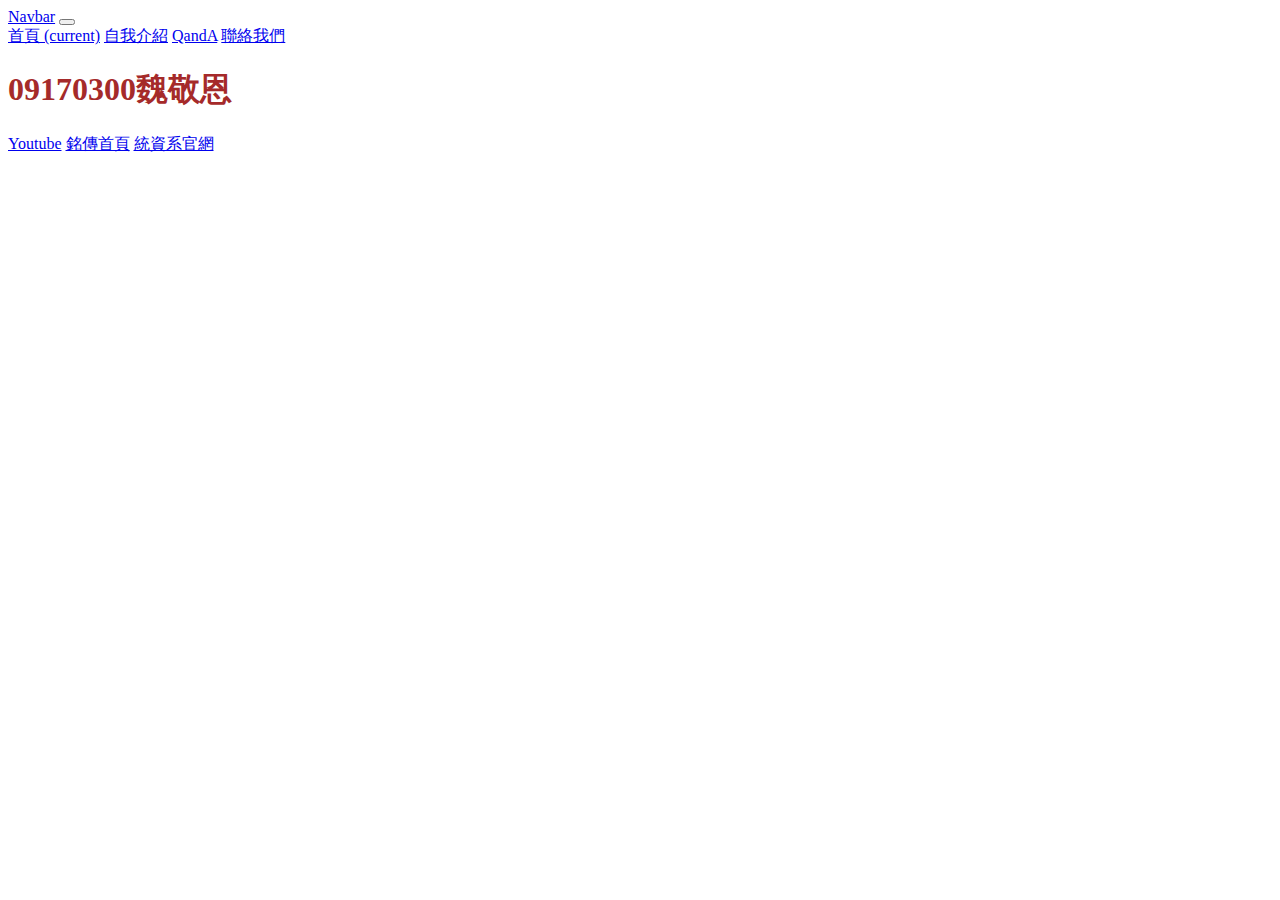
<file: index.html>
<!doctype html>
<html>

<head>
	<meta charset="utf-8">
	<!--分頁顯示的名稱 A-3 -->
	<title>09170300魏敬恩</title>
	
	<!--  引入自己寫的CSS  A-2-->
	<link href="style.css" rel="stylesheet" type="text/css">

	<!--ctrl+/ 打註解 : 這4個link 是給 bootstrap用的 B-1 -->	
	<link rel="stylesheet" href="https://stackpath.bootstrapcdn.com/bootstrap/4.2.1/css/bootstrap.min.css" integrity="sha384-GJzZqFGwb1QTTN6wy59ffF1BuGJpLSa9DkKMp0DgiMDm4iYMj70gZWKYbI706tWS" crossorigin="anonymous">

	<script src="https://code.jquery.com/jquery-3.3.1.slim.min.js" integrity="sha384-q8i/X+965DzO0rT7abK41JStQIAqVgRVzpbzo5smXKp4YfRvH+8abtTE1Pi6jizo" crossorigin="anonymous"></script>

	<script src="https://cdnjs.cloudflare.com/ajax/libs/popper.js/1.14.6/umd/popper.min.js" integrity="sha384-wHAiFfRlMFy6i5SRaxvfOCifBUQy1xHdJ/yoi7FRNXMRBu5WHdZYu1hA6ZOblgut" crossorigin="anonymous"></script>

	<script src="https://stackpath.bootstrapcdn.com/bootstrap/4.2.1/js/bootstrap.min.js" integrity="sha384-B0UglyR+jN6CkvvICOB2joaf5I4l3gm9GU6Hc1og6Ls7i6U/mkkaduKaBhlAXv9k" crossorigin="anonymous"></script>
</head>	
	  
<body>

<!--給導覽列一個名字，叫做"bar"-->
<section id="bar">
		<nav class="navbar navbar-expand-md navbar-light bg-light">
			<a class="navbar-brand" href="#">Navbar</a>
			<button class="navbar-toggler" type="button" data-toggle="collapse" data-target="#navbarSupportedContent" aria-controls="navbarSupportedContent" aria-expanded="false" aria-label="Toggle navigation">
				<span class="navbar-toggler-icon"></span>
			</button>


			<div class="collapse navbar-collapse" id="navbarSupportedContent">
					<div class="navbar-nav mr-auto">
						<!--class中的 avtive 代表被選擇中，所以在index.html中，active效果要放在"首頁"這個字上，在intro.html中，active效果要放在"自我介紹"這個字上-->
					<a class="nav-item nav-link active" href="index.html"> 首頁 <span class="sr-only">(current)</span></a>
					<a class="nav-item nav-link" href="intro.html">自我介紹</a>
					<a class="nav-item nav-link" href="QA.html">QandA</a>
					<a class="nav-item nav-link" href="contactus.html">聯絡我們</a>
				
				</div>
	
			</div>
			
		</nav>

</section>
	
<!--給jumbotron一個名稱，叫做 "first"-->
<section id="first">
  <!--套用jumbotron的樣式-->
  <div class="jumbotron">
		<!--將自己的科系名字學號套用乾淨的<h1>樣式-->
  		<h1>09170300魏敬恩</h1>
			<!--新增一個按鈕，套用btn-danger樣式，設定超連結href:到youtube、銘傳官網、XX系官網，而且是開一個新分頁 target="_blank"-->
			
			<!-- C-5 參考連結: https://bootstrap.hexschool.com/docs/4.2/components/buttons/ -->
			<a class="btn btn-outline-danger" href="https://www.youtube.com/" role="button"  target="_blank">Youtube</a>
	  		<a class="btn btn-outline-warning" href="https://web.mcu.edu.tw/" role="button"  target="_blank">銘傳首頁</a>
	  		<a class="btn btn-outline-info" href="http://web.asis.mcu.edu.tw/zh-hant" role="button"  target="_blank">統資系官網</a>
		
				
  </div>
</section>
	

	
	
</body>
</html>
</file>
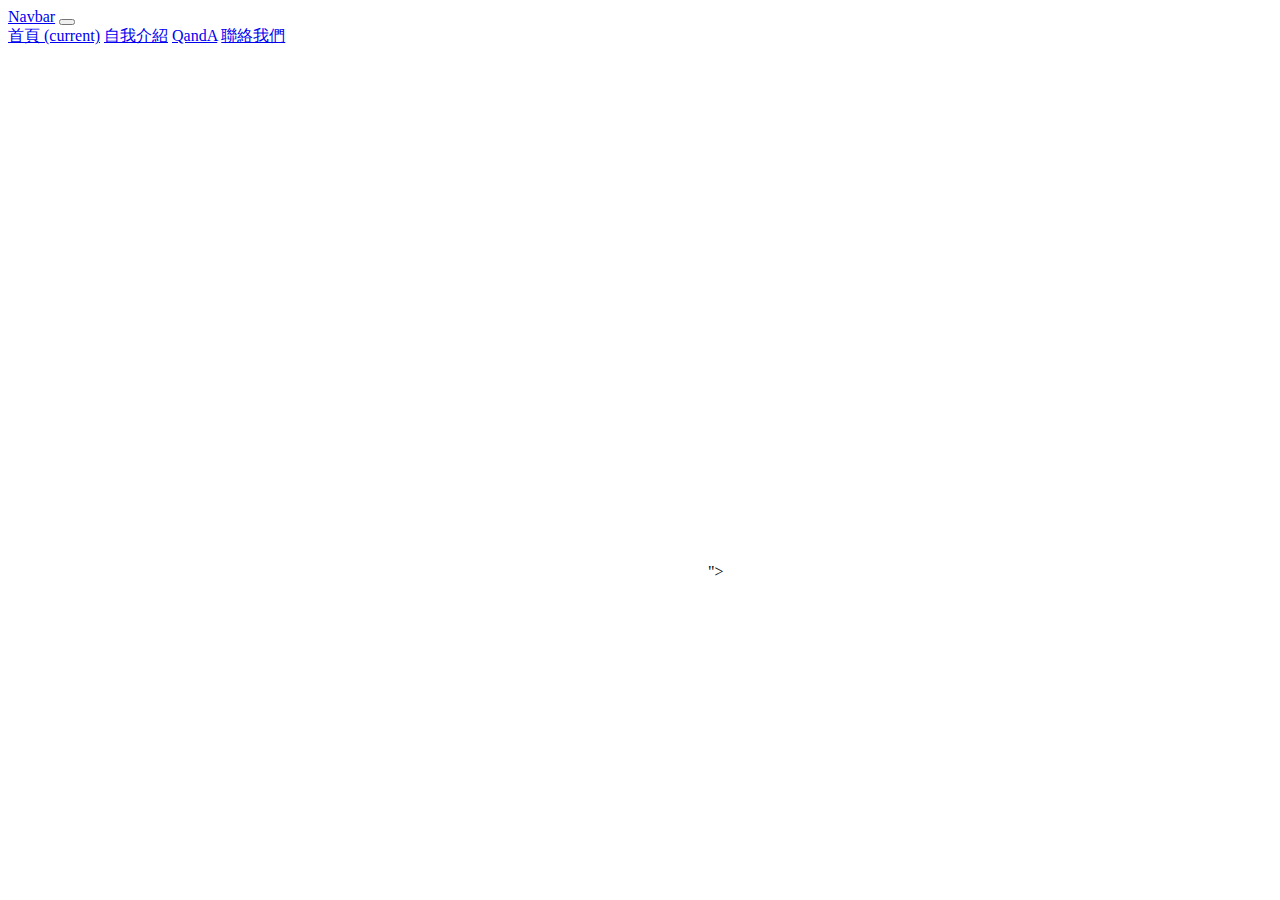
<file: contactus.html>
<head>
	<meta charset="utf-8">
	<!--分頁顯示的名稱 A-3 -->
	<title>聯絡我們</title>
	
	<!--  引入自己寫的CSS  A-2-->
	<link href="style.css" rel="stylesheet" type="text/css">

	<!--ctrl+/ 打註解 : 這4個link 是給 bootstrap用的 B-1 -->	
	<link rel="stylesheet" href="https://stackpath.bootstrapcdn.com/bootstrap/4.2.1/css/bootstrap.min.css" integrity="sha384-GJzZqFGwb1QTTN6wy59ffF1BuGJpLSa9DkKMp0DgiMDm4iYMj70gZWKYbI706tWS" crossorigin="anonymous">

	<script src="https://code.jquery.com/jquery-3.3.1.slim.min.js" integrity="sha384-q8i/X+965DzO0rT7abK41JStQIAqVgRVzpbzo5smXKp4YfRvH+8abtTE1Pi6jizo" crossorigin="anonymous"></script>

	<script src="https://cdnjs.cloudflare.com/ajax/libs/popper.js/1.14.6/umd/popper.min.js" integrity="sha384-wHAiFfRlMFy6i5SRaxvfOCifBUQy1xHdJ/yoi7FRNXMRBu5WHdZYu1hA6ZOblgut" crossorigin="anonymous"></script>

	<script src="https://stackpath.bootstrapcdn.com/bootstrap/4.2.1/js/bootstrap.min.js" integrity="sha384-B0UglyR+jN6CkvvICOB2joaf5I4l3gm9GU6Hc1og6Ls7i6U/mkkaduKaBhlAXv9k" crossorigin="anonymous"></script>
</head>

<body>
<section id="bar">
		<nav class="navbar navbar-expand-md navbar-light bg-light">
			<a class="navbar-brand" href="#">Navbar</a>
			<button class="navbar-toggler" type="button" data-toggle="collapse" data-target="#navbarSupportedContent" aria-controls="navbarSupportedContent" aria-expanded="false" aria-label="Toggle navigation">
				<span class="navbar-toggler-icon"></span>
			</button>


			<div class="collapse navbar-collapse" id="navbarSupportedContent">
					<div class="navbar-nav mr-auto">
						<!--class中的 avtive 代表被選擇中，所以在index.html中，active效果要放在"首頁"這個字上，在intro.html中，active效果要放在"自我介紹"這個字上-->
					<a class="nav-item nav-link active" href="index.html"> 首頁 <span class="sr-only">(current)</span></a>
					<a class="nav-item nav-link" href="intro.html">自我介紹</a>
					<a class="nav-item nav-link" href="QA.html">QandA</a>
					<a class="nav-item nav-link" href="contactus.html">聯絡我們</a>
					
				
				</div>
	
			</div>
			
		</nav>

</section>


<section id="location">
	<iframe src="https://www.google.com/maps/embed?pb=!1m18!1m12!1m3!1d3616.459998354597!2d121.34016311495749!3d24.984480783995586!2m3!1f0!2f0!3f0!3m2!1i1024!2i768!4f13.1!3m3!1m2!1s0x34681e8f88001f51%3A0xde8e62ebe5442d75!2z6YqY5YKz5aSn5a24Leahg-Wckum-nOWxseagoeWNgA!5e0!3m2!1szh-TW!2stw!4v1622087169077!5m2!1szh-TW!2stw" width="600" height="450" style="border:0;" allowfullscreen="" loading="lazy"></iframe>">
</section>


</body>
</file>
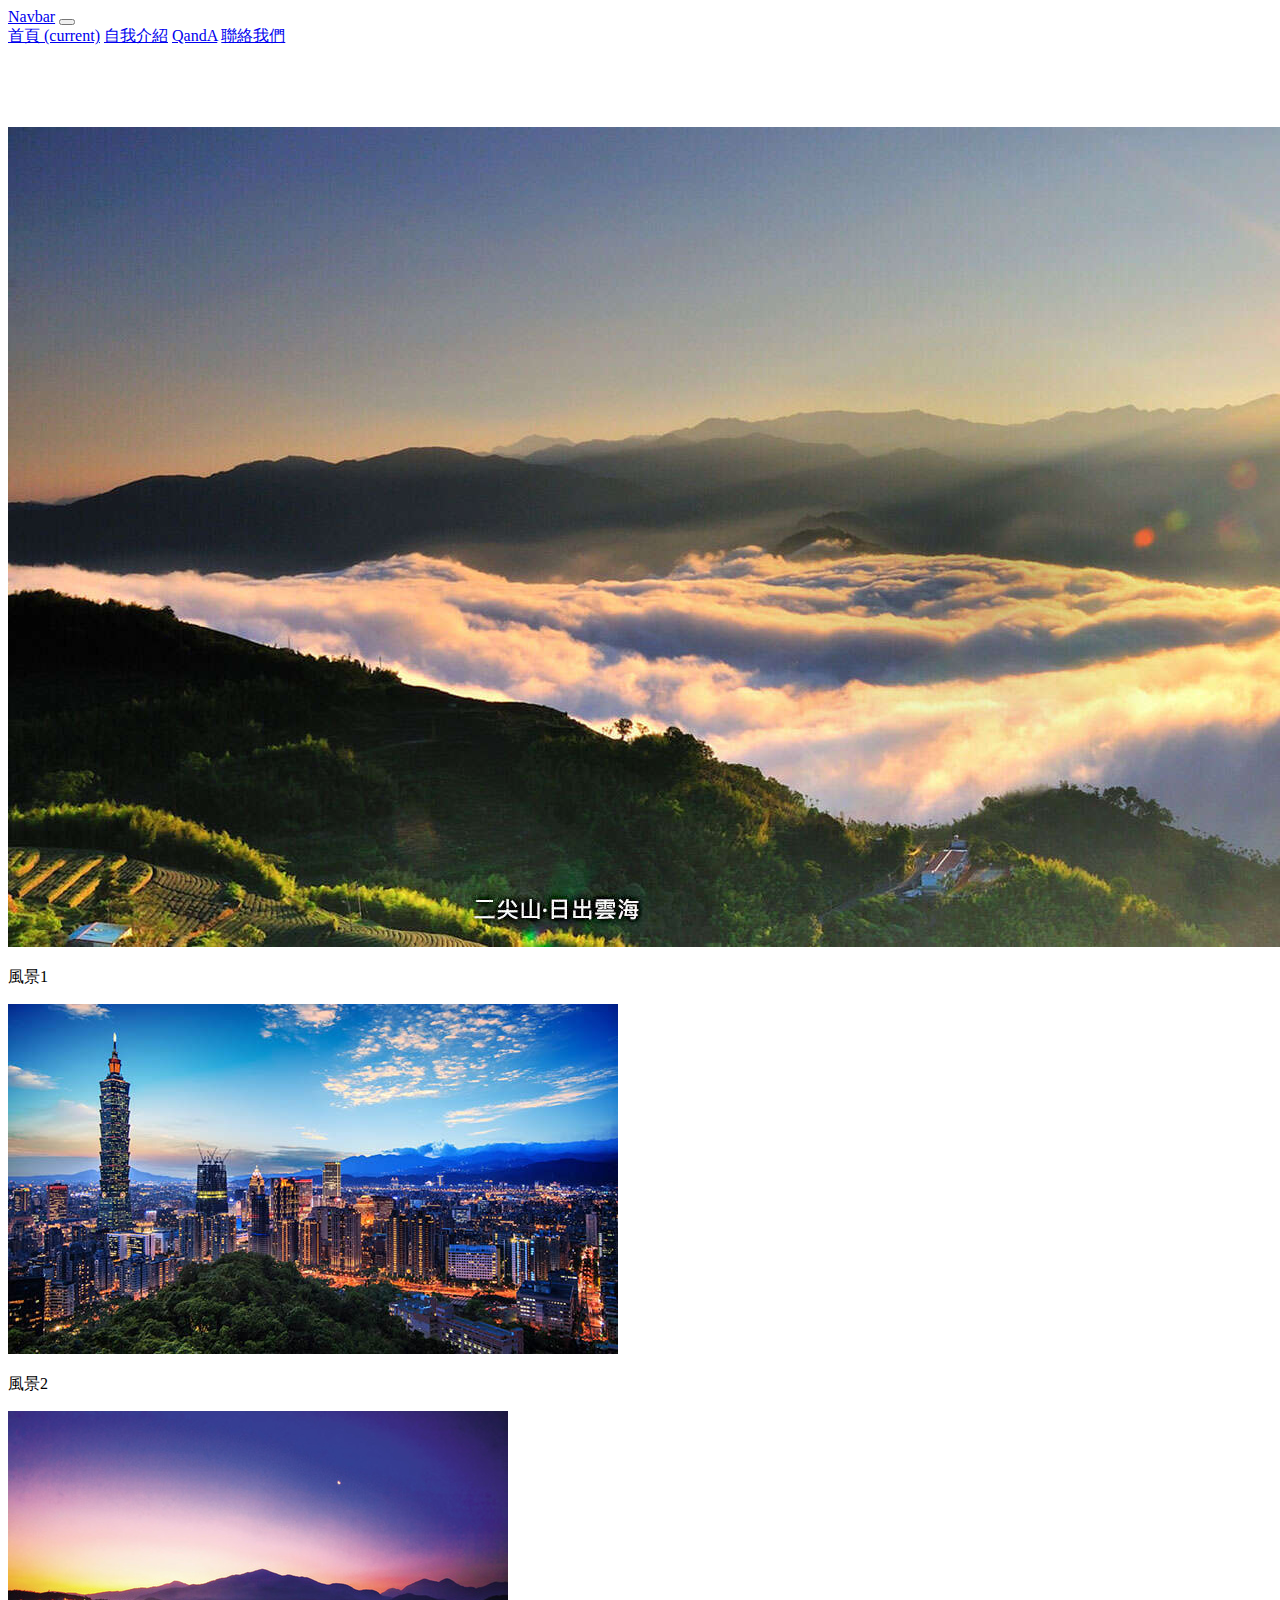
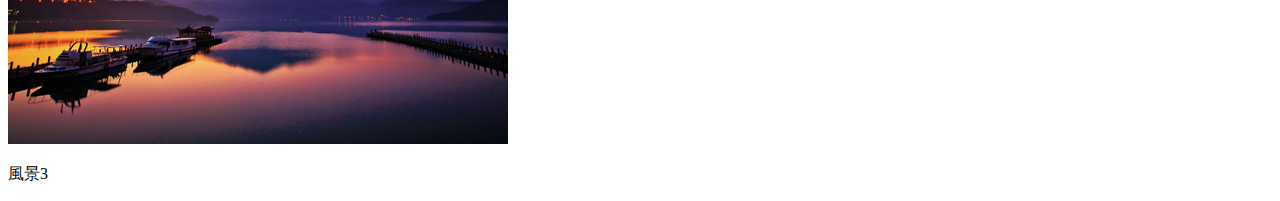
<file: intro.html>
<!doctype html>
<html>
<head>
<meta charset="utf-8">
<!--分頁顯示的名稱  A-4 -->
<title>自我介紹</title>
		
<!--  引入自己寫的CSS  A-2-->
<link href="style.css" rel="stylesheet" type="text/css">
	
<!--ctrl+/ 打註解 : 這4個link 是給 bootstrap用的 B-2 -->
<link rel="stylesheet" href="https://stackpath.bootstrapcdn.com/bootstrap/4.2.1/css/bootstrap.min.css" integrity="sha384-GJzZqFGwb1QTTN6wy59ffF1BuGJpLSa9DkKMp0DgiMDm4iYMj70gZWKYbI706tWS" crossorigin="anonymous">
	 
<script src="https://code.jquery.com/jquery-3.3.1.slim.min.js" integrity="sha384-q8i/X+965DzO0rT7abK41JStQIAqVgRVzpbzo5smXKp4YfRvH+8abtTE1Pi6jizo" crossorigin="anonymous"></script>
       
<script src="https://cdnjs.cloudflare.com/ajax/libs/popper.js/1.14.6/umd/popper.min.js" integrity="sha384-wHAiFfRlMFy6i5SRaxvfOCifBUQy1xHdJ/yoi7FRNXMRBu5WHdZYu1hA6ZOblgut" crossorigin="anonymous"></script>
       
<script src="https://stackpath.bootstrapcdn.com/bootstrap/4.2.1/js/bootstrap.min.js" integrity="sha384-B0UglyR+jN6CkvvICOB2joaf5I4l3gm9GU6Hc1og6Ls7i6U/mkkaduKaBhlAXv9k" crossorigin="anonymous"></script>
</head>

<body>

<!--給導覽列一個名字，叫做"bar"-->

<!-- D-1 複製index.html 裡的導覽列, 一整個section 都要複製 -->
<section id="bar">
		<nav class="navbar navbar-expand-md navbar-light bg-light">
			<a class="navbar-brand" href="#">Navbar</a>
			<button class="navbar-toggler" type="button" data-toggle="collapse" data-target="#navbarSupportedContent" aria-controls="navbarSupportedContent" aria-expanded="false" aria-label="Toggle navigation">
				<span class="navbar-toggler-icon"></span>
			</button>


			<div class="collapse navbar-collapse" id="navbarSupportedContent">
					<div class="navbar-nav mr-auto">
						<!--class中的 avtive 代表被選擇中，所以在index.html中，active效果要放在"首頁"這個字上，在intro.html中，active效果要放在"自我介紹"這個字上-->
					<a class="nav-item nav-link active" href="index.html"> 首頁 <span class="sr-only">(current)</span></a>
					<a class="nav-item nav-link" href="intro.html">自我介紹</a>
						<a class="nav-item nav-link" href="QA.html">QandA</a>
						<a class="nav-item nav-link" href="contactus.html">聯絡我們</a>
					</div>
	
			</div>
			
		</nav>

</section>



<!--把畫面轉成container型態，分成3等分(col-4)
#到style.css裡設定 padding-top，維持跟bar之間的距離	-->
	
<section id="introsecond">
	<div class="container">
		<div class="row">
			<div class="col-4">
				<div class="card" style="width: 18rem;">
				  <img src="img/1.jpg" class="card-img-top">
				  <div class="card-body">
    			  <p class="card-text">風景1</p>
				  </div>
				</div>
			</div>
			
			<div class="col-4">
				<div class="card" style="width: 18rem;">
					<img src="img/2.jfif" class="card-img-top">
					<div class="card-body">
					<p class="card-text">風景2</p>
					</div>
				</div>
			</div>
			
			<div class="col-4">
				<div class="card" style="width: 18rem;">
					<img src="img/3.jpg" class="card-img-top" >
					<div class="card-body">
					<p class="card-text">風景3</p>
					</div>
				</div>
			</div>
		</div>
	</div>
</section>
	
</body>
</html>
</file>
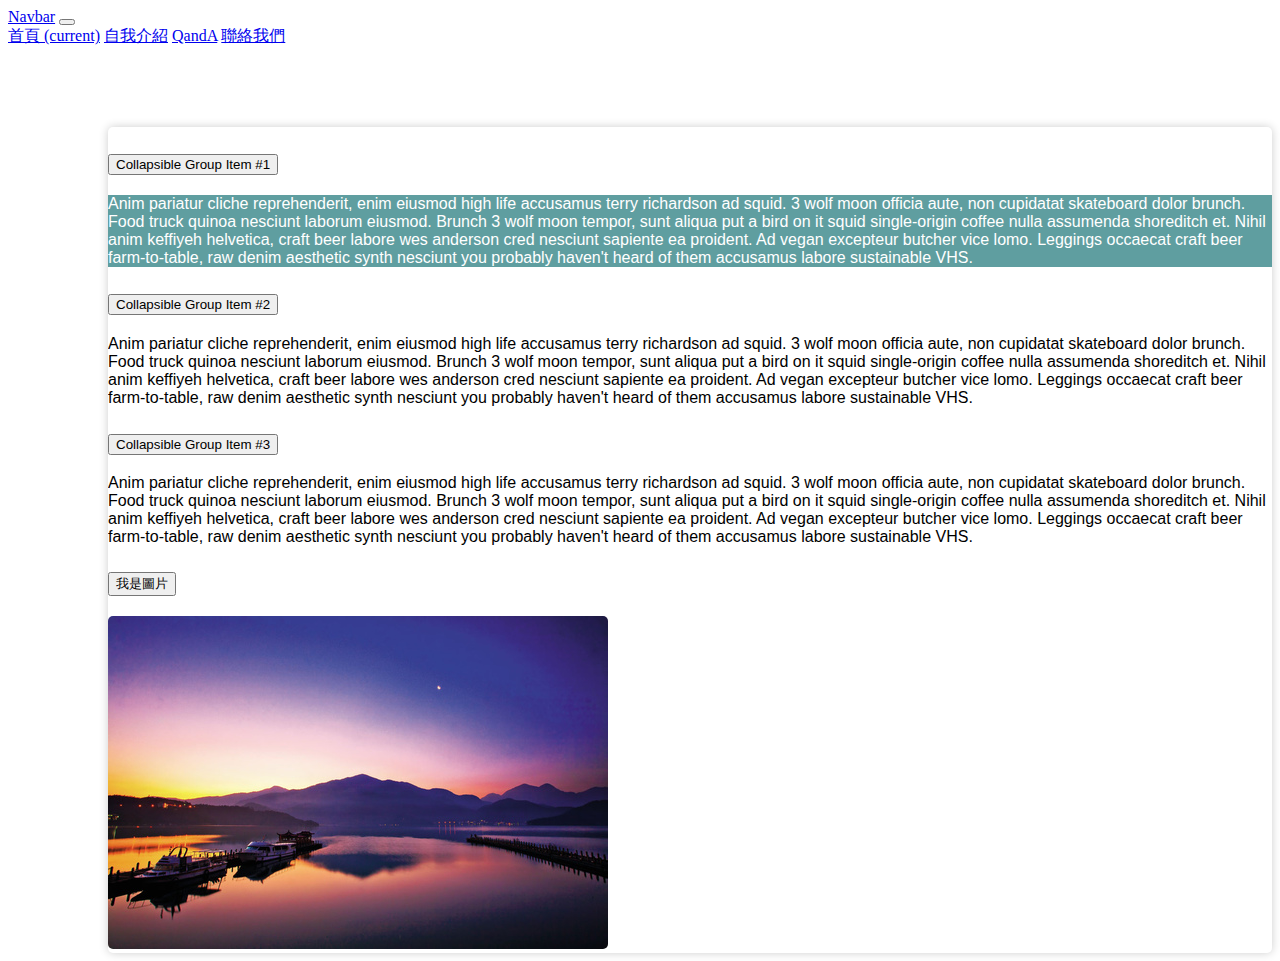
<file: QA.html>
<!doctype html>
<html>
<head>
<meta charset="utf-8">
<!--分頁顯示的名稱  A-4 -->
<title>Q and A</title>
		
<!--  引入自己寫的CSS  A-2-->
<link href="style.css" rel="stylesheet" type="text/css">
	
<!--ctrl+/ 打註解 : 這4個link 是給 bootstrap用的 B-2 -->
<link rel="stylesheet" href="https://stackpath.bootstrapcdn.com/bootstrap/4.2.1/css/bootstrap.min.css" integrity="sha384-GJzZqFGwb1QTTN6wy59ffF1BuGJpLSa9DkKMp0DgiMDm4iYMj70gZWKYbI706tWS" crossorigin="anonymous">
	 
<script src="https://code.jquery.com/jquery-3.3.1.slim.min.js" integrity="sha384-q8i/X+965DzO0rT7abK41JStQIAqVgRVzpbzo5smXKp4YfRvH+8abtTE1Pi6jizo" crossorigin="anonymous"></script>
       
<script src="https://cdnjs.cloudflare.com/ajax/libs/popper.js/1.14.6/umd/popper.min.js" integrity="sha384-wHAiFfRlMFy6i5SRaxvfOCifBUQy1xHdJ/yoi7FRNXMRBu5WHdZYu1hA6ZOblgut" crossorigin="anonymous"></script>
       
<script src="https://stackpath.bootstrapcdn.com/bootstrap/4.2.1/js/bootstrap.min.js" integrity="sha384-B0UglyR+jN6CkvvICOB2joaf5I4l3gm9GU6Hc1og6Ls7i6U/mkkaduKaBhlAXv9k" crossorigin="anonymous"></script>
</head>

<body>
	
<section id="bar">
		<nav class="navbar navbar-expand-md navbar-light bg-light">
			<a class="navbar-brand" href="#">Navbar</a>
			<button class="navbar-toggler" type="button" data-toggle="collapse" data-target="#navbarSupportedContent" aria-controls="navbarSupportedContent" aria-expanded="false" aria-label="Toggle navigation">
				<span class="navbar-toggler-icon"></span>
			</button>


			<div class="collapse navbar-collapse" id="navbarSupportedContent">
					<div class="navbar-nav mr-auto">
						<!--class中的 avtive 代表被選擇中，所以在index.html中，active效果要放在"首頁"這個字上，在intro.html中，active效果要放在"自我介紹"這個字上-->
					<a class="nav-item nav-link active" href="index.html"> 首頁 <span class="sr-only">(current)</span></a>
					<a class="nav-item nav-link" href="intro.html">自我介紹</a>
						<a class="nav-item nav-link" href="QA.html">QandA</a>
						<a class="nav-item nav-link" href="contactus.html">聯絡我們</a>
					</div>
	
			</div>
			
		</nav>

</section>
	
	
<section id="QAsecond">
<div class="container">
	<div class="row">
		<div class="col-8 offset-2">
			
<div class="accordion" id="accordionExample">
<!--第一張卡片-->
  <div class="card">
      <div class="card-header" id="headingOne">
      <h2 class="mb-0">
        <button class="btn" type="button" data-toggle="collapse" data-target="#collapseOne" aria-expanded="true" aria-controls="collapseOne">
          Collapsible Group Item #1
        </button>
      </h2>
    </div>

    <div id="collapseOne" class="collapse show" aria-labelledby="headingOne" data-parent="#accordionExample">
      <div class="card-body bodybg">
        Anim pariatur cliche reprehenderit, enim eiusmod high life accusamus terry richardson ad squid. 3 wolf moon officia aute, non cupidatat skateboard dolor brunch. Food truck quinoa nesciunt laborum eiusmod. Brunch 3 wolf moon tempor, sunt aliqua put a bird on it squid single-origin coffee nulla assumenda shoreditch et. Nihil anim keffiyeh helvetica, craft beer labore wes anderson cred nesciunt sapiente ea proident. Ad vegan excepteur butcher vice lomo. Leggings occaecat craft beer farm-to-table, raw denim aesthetic synth nesciunt you probably haven't heard of them accusamus labore sustainable VHS.
      </div>
    </div>
  </div>
  
  <!--第二張卡片-->
  <div class="card">
    <div class="card-header" id="headingTwo">
      <h2 class="mb-0">
        <button class="btn btn-link collapsed" type="button" data-toggle="collapse" data-target="#collapseTwo" aria-expanded="false" aria-controls="collapseTwo">
          Collapsible Group Item #2
        </button>
      </h2>
    </div>
    <div id="collapseTwo" class="collapse" aria-labelledby="headingTwo" data-parent="#accordionExample">
      <div class="card-body">
        Anim pariatur cliche reprehenderit, enim eiusmod high life accusamus terry richardson ad squid. 3 wolf moon officia aute, non cupidatat skateboard dolor brunch. Food truck quinoa nesciunt laborum eiusmod. Brunch 3 wolf moon tempor, sunt aliqua put a bird on it squid single-origin coffee nulla assumenda shoreditch et. Nihil anim keffiyeh helvetica, craft beer labore wes anderson cred nesciunt sapiente ea proident. Ad vegan excepteur butcher vice lomo. Leggings occaecat craft beer farm-to-table, raw denim aesthetic synth nesciunt you probably haven't heard of them accusamus labore sustainable VHS.
      </div>
    </div>
  </div>
  
   <!--第三張卡片-->
  <div class="card">
    <div class="card-header" id="headingThree">
      <h2 class="mb-0">
        <button class="btn btn-link collapsed" type="button" data-toggle="collapse" data-target="#collapseThree" aria-expanded="false" aria-controls="collapseThree">
          Collapsible Group Item #3
        </button>
      </h2>
    </div>
    <div id="collapseThree" class="collapse" aria-labelledby="headingThree" data-parent="#accordionExample">
      <div class="card-body">
        Anim pariatur cliche reprehenderit, enim eiusmod high life accusamus terry richardson ad squid. 3 wolf moon officia aute, non cupidatat skateboard dolor brunch. Food truck quinoa nesciunt laborum eiusmod. Brunch 3 wolf moon tempor, sunt aliqua put a bird on it squid single-origin coffee nulla assumenda shoreditch et. Nihil anim keffiyeh helvetica, craft beer labore wes anderson cred nesciunt sapiente ea proident. Ad vegan excepteur butcher vice lomo. Leggings occaecat craft beer farm-to-table, raw denim aesthetic synth nesciunt you probably haven't heard of them accusamus labore sustainable VHS.
      </div>
    </div>
   </div>
   
	
<!--第四張卡片-->
	<div class="card">
		<div class="card-header" id="heading4">
		  <h2 class="mb-0">
			<button class="btn btn-link collapsed" type="button" data-toggle="collapse" data-target="#collapse4" aria-expanded="false" aria-controls="collapse4">
			  我是圖片
			</button>
		  </h2>
		</div>
    <div id="collapse4" class="collapse" aria-labelledby="heading4" data-parent="#accordionExample">
      <div class="card-body">
        <img src="img/3.jpg">
      </div>
    </div>
   </div>
	

  
   
</div>
		</div>
	</div>
</div>	
</section>	

</body>
</html>
</file>
<file: style.css>
@charset "utf-8";
/* CSS Document */


/*	請將first 裡的 jumbotron class 的高度設定為 50vh。*/
#first .jumbotron{
	

	height: 70vh;
	
}


/*	請將first 裡的 h1 標籤的文字顏色為 brown。*/
#first h1{

	/* C-6 */
	color: brown;
}

#introfirst img
{
	
	/* D-5 */
	width: 300px;
}


#introsecond
{
	/*設定整個區塊跟navbar的距離*/
	padding-top:80px;
	
	
}

/*把摺頁裡的img 都設定成為圓角*/
#accordionExample img{
	
border-radius: 5px;

}

#QAsecond{
margin-top: 80px;
margin-left: 100px
	
}


.accordion{
	
/*	max-width:400px;*/
	box-shadow:0 0 10px rgba( 0,0,0,0.2);
	border-radius:5px;
	overflow:hidden;
	font-family:"Quicksand", sans-serif;
	
}



.bodybg{

	color:white;
	background-color: cadetblue;
}
	
#location{
margin-top: 80px;
margin-left: 100px
	
}
</file>
